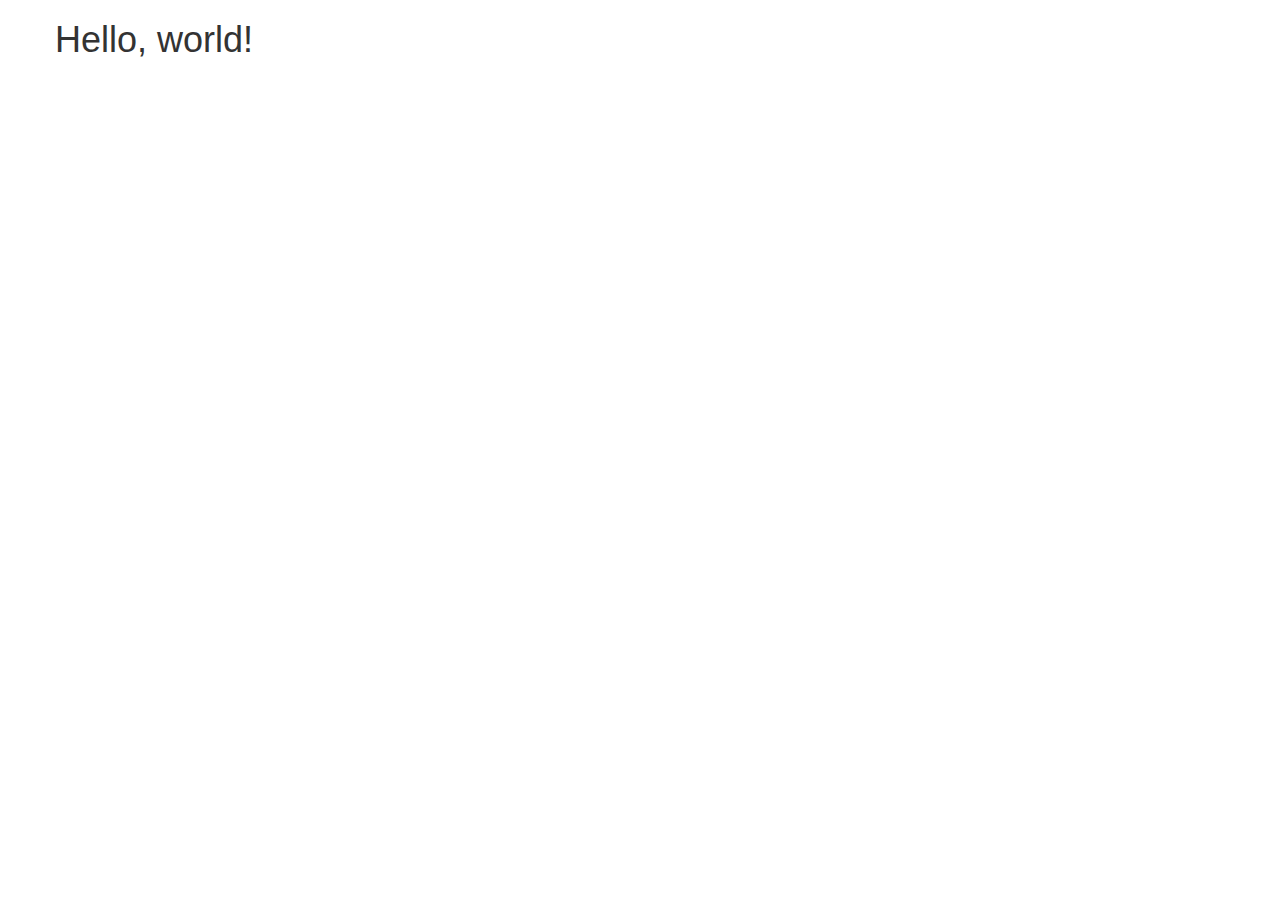
<file: src/main/webapp/pages/bootstrap/index.html>
<!DOCTYPE html>
<html>
<head>
    <meta charset="utf-8">
    <meta http-equiv="X-UA-Compatible" content="IE=edge">
    <meta name="viewport" content="width=device-width, initial-scale=1">
    <title>Bootstrap 101 Template</title>

    <!-- Bootstrap -->
    <link href="css/bootstrap.css" rel="stylesheet">

    <!-- HTML5 shim and Respond.js for IE8 support of HTML5 elements and media queries -->
    <!-- WARNING: Respond.js doesn't work if you view the page via file:// -->
    <!--[if lt IE 9]>
    <script src="https://oss.maxcdn.com/html5shiv/3.7.2/html5shiv.min.js"></script>
    <script src="https://oss.maxcdn.com/respond/1.4.2/respond.min.js"></script>
    <![endif]-->
</head>
<body>

<div class="container">
    <div class="row">
        <h1>Hello, world!</h1>
    </div>
</div>

<!-- jQuery (necessary for Bootstrap's JavaScript plugins) -->
<script src="https://ajax.googleapis.com/ajax/libs/jquery/1.11.2/jquery.min.js"></script>
<!-- Include all compiled plugins (below), or include individual files as needed -->
<script src="js/bootstrap.js"></script>
</body>
</html>
</file>
